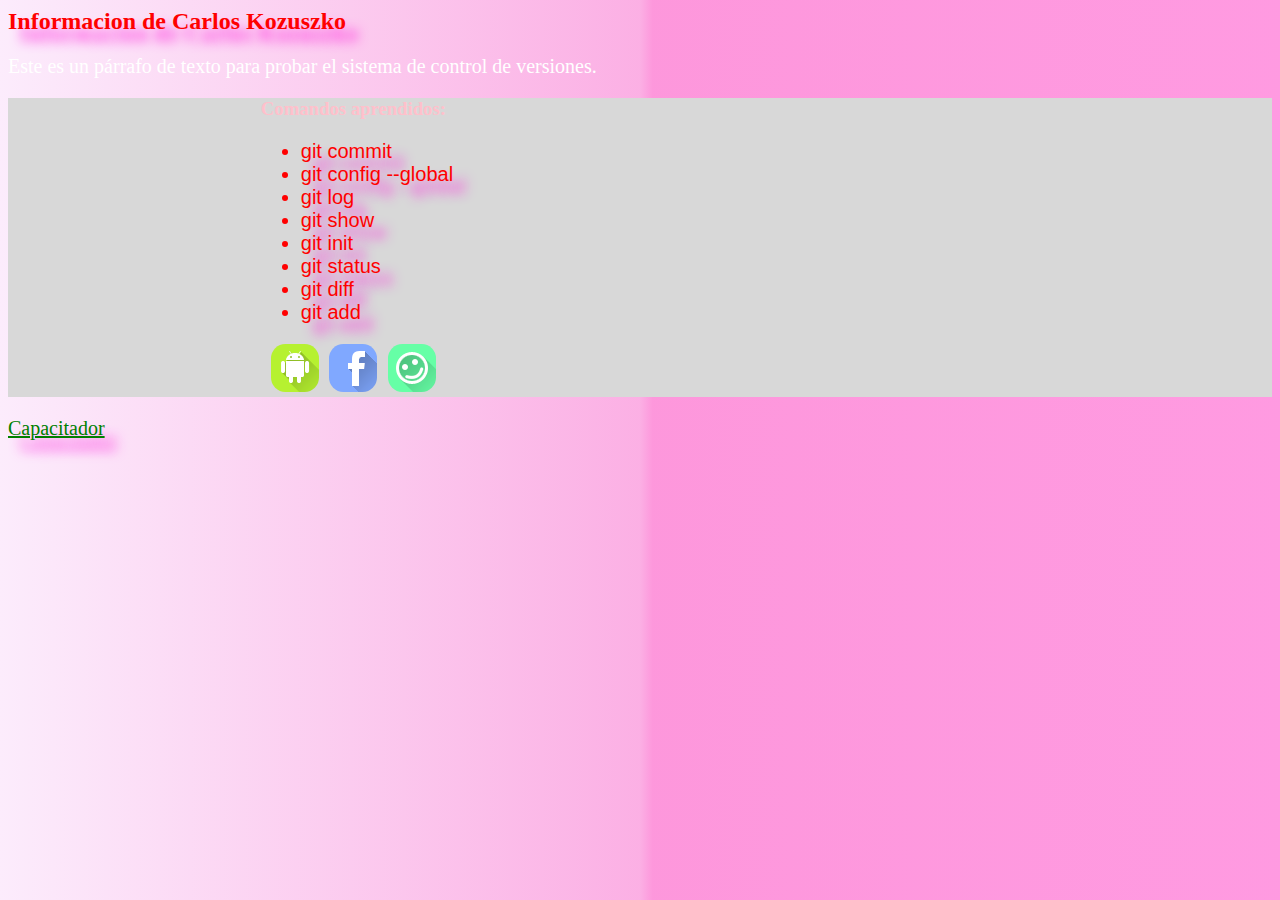
<file: index.html>
<html>
<head>
  <link href="estilos.css" media="all" rel="stylesheet" />
  <title>Prueba Taller de Git y Github - Pagina Principal</title>
  <link rel="stylesheet" href="lucia.css">
</head>
<body>

  <h2>Informacion de Carlos Kozuszko</h2>
  <p>Este es un párrafo de texto para probar el sistema de control de versiones.</p>
<div class="container">
  <h3>Comandos aprendidos:</h3>

  <ul>
    <li>git commit</li>
    <li>git config --global</li>
    <li>git log</li>
    <li>git show</li>
    <li>git init</li>
    <li>git status</li>
    <li>git diff</li>
    <li>git add</li>
  </ul>

  <ul class="lista">
    <li><a href="#"><img class= "imagenEstilo" src="imagen1.png" alt=""></a></li>
    <li><a href="#"><img class= "imagenEstilo" src="imagen2.png" alt=""></a></li>
    <li><a href="#"><img class= "imagenEstilo" src="imagen3.png" alt=""></a></li>
  </ul>
</div>
<a href="contacto.html">Capacitador</a>

</body>
</html>
</file>
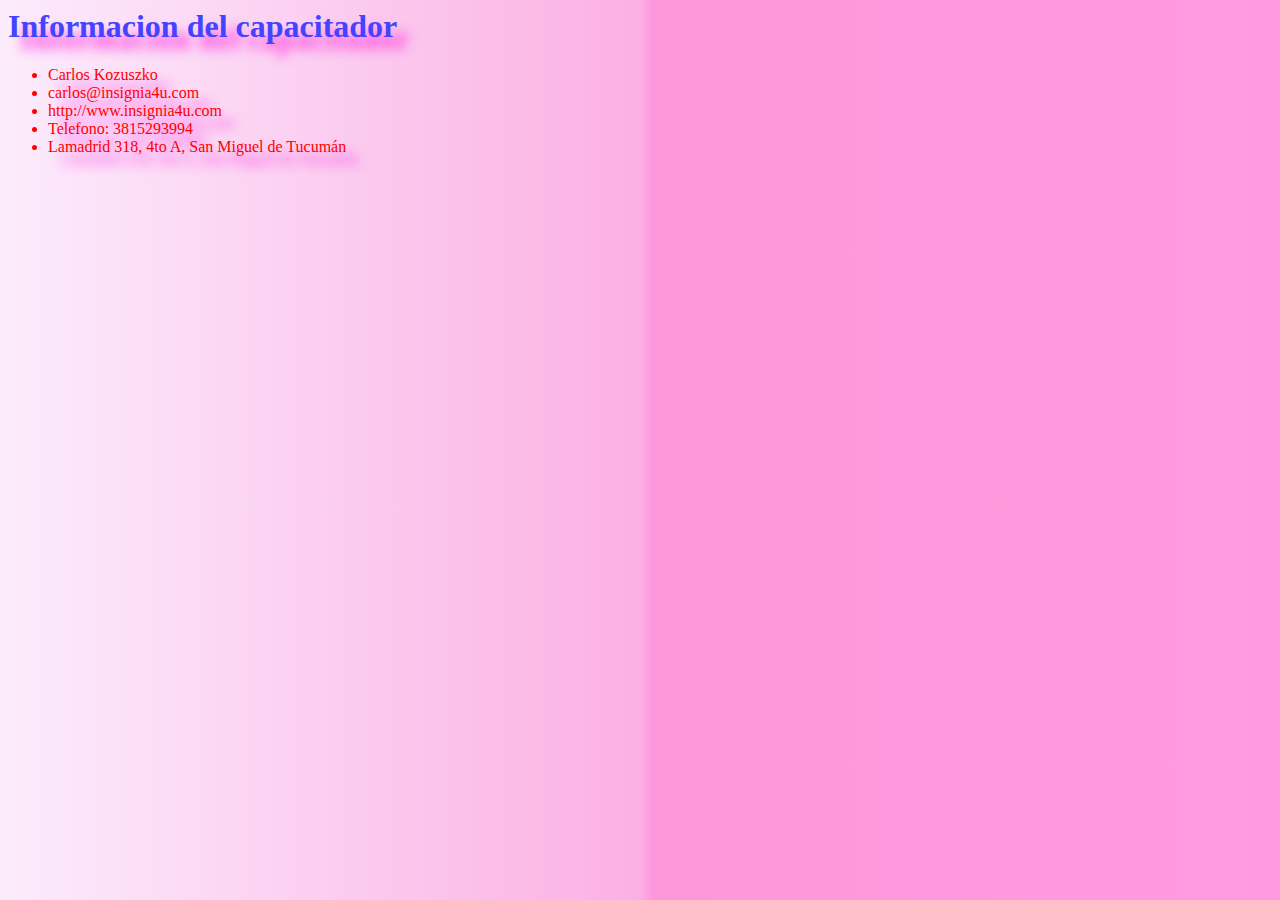
<file: contacto.html>
<html>
<head>
  <link href="estilos.css" media="all" rel="stylesheet" />
  <title>Prueba Taller de Git y Github - Información de Contacto</title>
</head>
<body>
  <h1>Informacion del capacitador</h1>
  <ul>
    <li>Carlos Kozuszko</li>
    <li>carlos@insignia4u.com</li>
    <li>http://www.insignia4u.com</li>
    <li>Telefono: 3815293994</li>
    <li>Lamadrid 318, 4to A, San Miguel de Tucumán</li>
  </ul>

</body>
</html>
</file>
<file: estilos.css>
body {
  background: url('imagen.jpg');
  background: rgba(252,236,252,1);
background: -moz-linear-gradient(left, rgba(252,236,252,1) 0%, rgba(251,166,225,0.89) 50%, rgba(253,137,215,0.88) 51%, rgba(255,124,216,0.77) 100%);
background: -webkit-gradient(left top, right top, color-stop(0%, rgba(252,236,252,1)), color-stop(50%, rgba(251,166,225,0.89)), color-stop(51%, rgba(253,137,215,0.88)), color-stop(100%, rgba(255,124,216,0.77)));
background: -webkit-linear-gradient(left, rgba(252,236,252,1) 0%, rgba(251,166,225,0.89) 50%, rgba(253,137,215,0.88) 51%, rgba(255,124,216,0.77) 100%);
background: -o-linear-gradient(left, rgba(252,236,252,1) 0%, rgba(251,166,225,0.89) 50%, rgba(253,137,215,0.88) 51%, rgba(255,124,216,0.77) 100%);
background: -ms-linear-gradient(left, rgba(252,236,252,1) 0%, rgba(251,166,225,0.89) 50%, rgba(253,137,215,0.88) 51%, rgba(255,124,216,0.77) 100%);
background: linear-gradient(to right, rgba(252,236,252,1) 0%, rgba(251,166,225,0.89) 50%, rgba(253,137,215,0.88) 51%, rgba(255,124,216,0.77) 100%);
filter: progid:DXImageTransform.Microsoft.gradient( startColorstr='#fcecfc', endColorstr='#ff7cd8', GradientType=1 );

}

h1 {
  color: #44F;
  text-shadow: 12px 12px 12px #FF38DE;

}

h2 {
  color: #44F;
  text-shadow: 12px 12px 12px #FF38DE;
}

h3{
	color:#F2F2F2;
}

a {
  text-shadow: 12px 12px 12px #FF38DE;
  color:green ;
  font-size: 20px;
}

ul li {
  color: red;
  text-shadow: 12px 12px 12px #FF38DE;
}

 .lista{	
	list-style-type:none;
  margin-left: 10px;
  padding-left: 0;
  
}


.lista li {
  display: inline;
  padding-right: 5px;
}

p{
  color:#fff;
  font-size: 20px;
}

.imagenEstilo {
  border-radius: 30%;
}

.container{
  padding-left: 20%;
  background-color: #D8D8D8;
}
</file>
<file: lucia.css>
h2{
	color:red;
}
ul{
	font-size: 20px;
	font-family: arial;

}
h3{
	color:pink;
}
</file>
